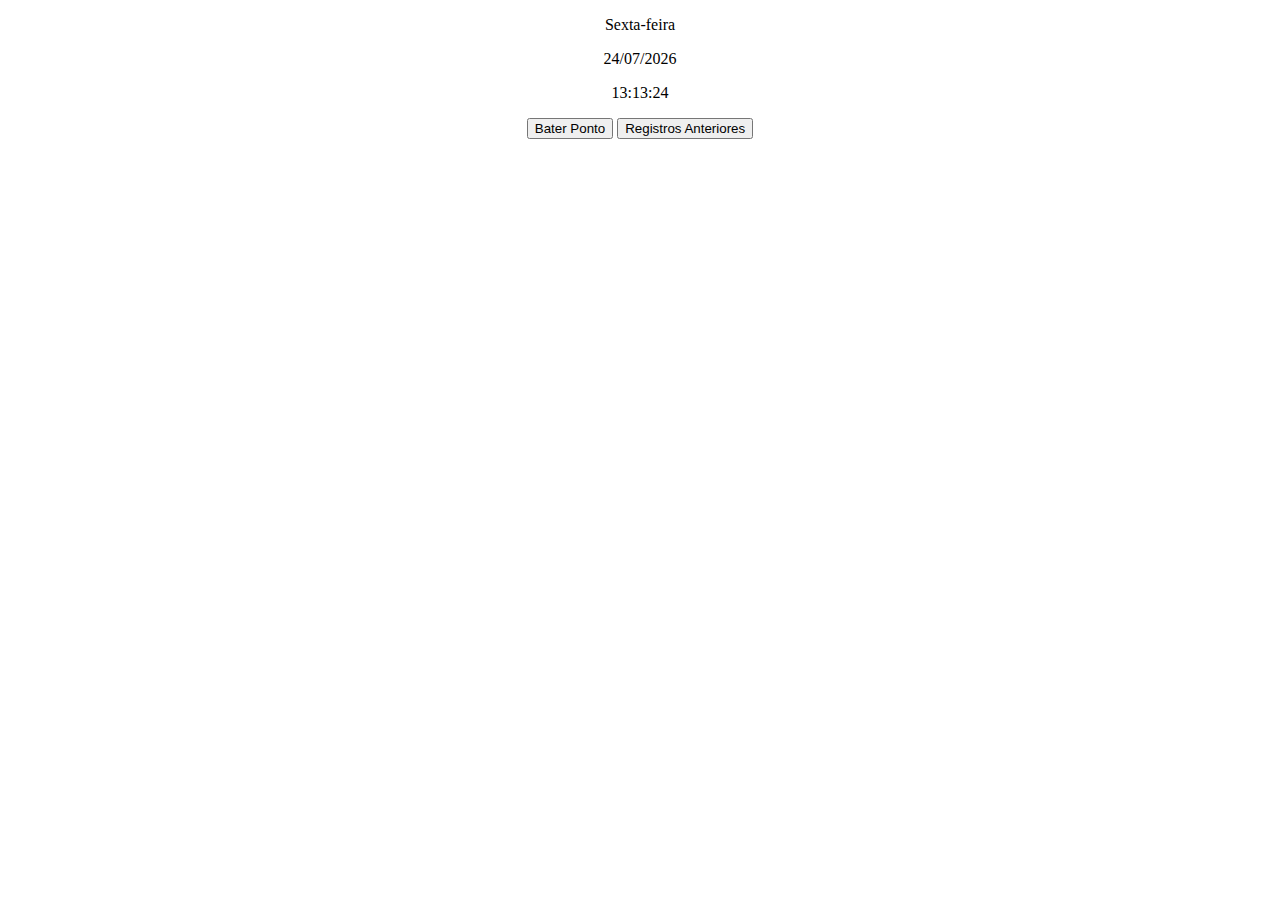
<file: index.html>
<!DOCTYPE html>
<html lang="en">
<head>
    <meta charset="UTF-8">
    <meta name="viewport" content="width=device-width, initial-scale=1.0">
    <title>Sistema de Controle de Ponto</title>
    <link rel="stylesheet" href="style.css">
</head>
<body>
    <div id="alerta-registro-ponto" class="hidden">
        <p>Ponto registrado com sucesso</p>
        <button id="alerta-registro-ponto-fechar">X</button>
    </div>
    <div class="data-hora">
        <p id="dia-semana">X</p>
        <p id="data">dd/mm/aaaa</p>
        <p id="hora"></p>
        <button id="open-dialog">Bater Ponto</button>
       <a href="http://127.0.0.1:5501/html/relatorio.html"><button>Registros Anteriores</button></a>
    </div>
   
    <dialog id="dialog">
        <div class="data-hora">
            <p id="dialog-data"></p>
            <p id="dialog-hora"></p>
        </div>
       
        <div>
            <select name="tipos-ponto" id="tipos-ponto">
                <option value="entrada">Entrada</option>
                <option value="intervalo">Intervalo</option>
                <option value="volta-intervalo">Volta Intervalo</option>
                <option value="saida">Saída</option>
            </select>
            <div class="center-div">
                <p>Data do Ponto</p>
                <input type="date" id="data-ponto" placeholder="dd/mm/aaaa">
            </div>
            <button id="btn-dialog-bater-ponto">Registrar ponto</button>
            <p id="dialog-last-register"></p>
        </div>
       
        <button id="close-dialog" class="data-hora">Fechar</button>
    </dialog>

    <script src="js/script.js"></script>
</body>
</html>
</file>
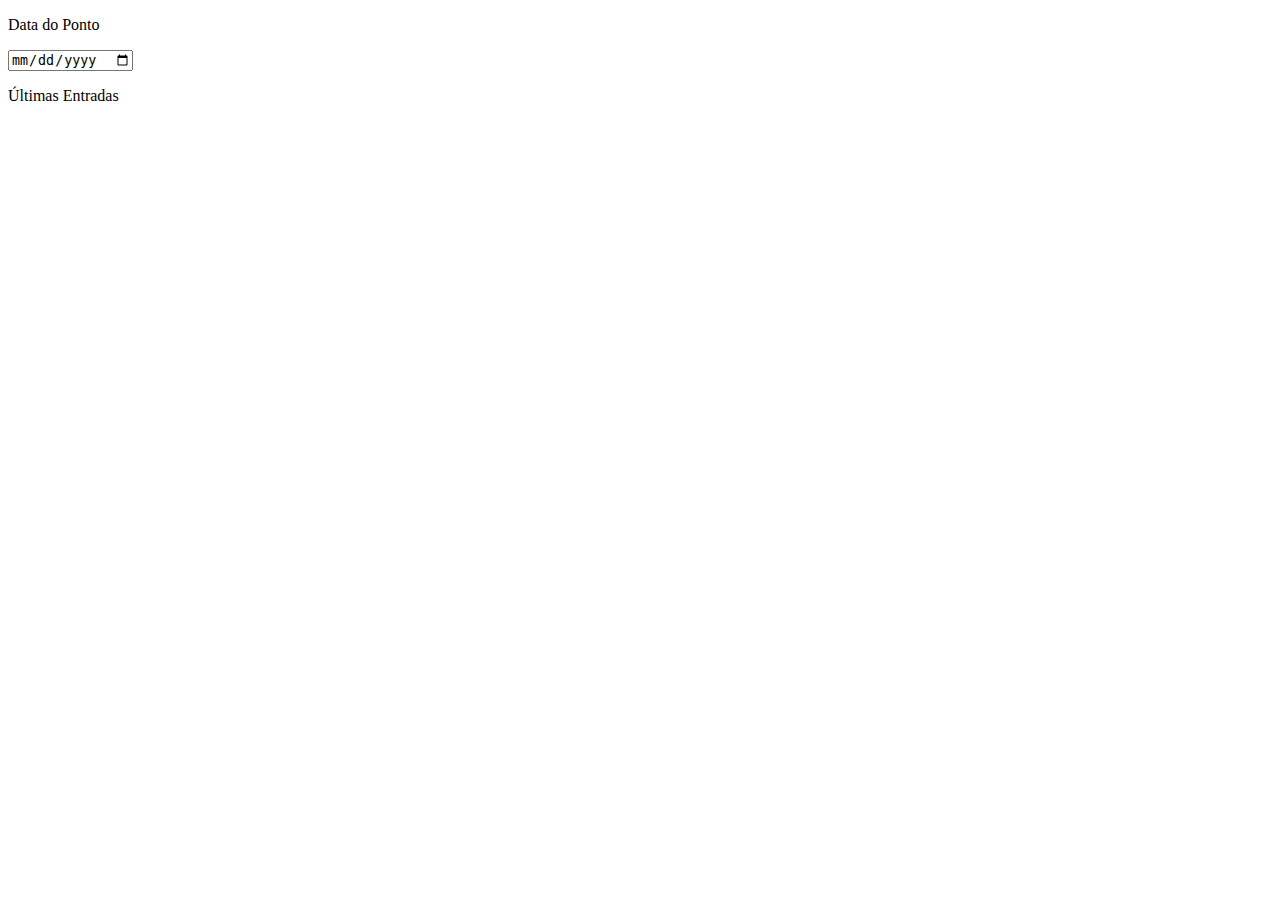
<file: entrada.html>
<!DOCTYPE html>
<html lang="en">
<head>
    <meta charset="UTF-8">
    <meta name="viewport" content="width=device-width, initial-scale=1.0">
    <link rel="stylesheet" href="style.css">
    <script src="js/entrada.js"></script>
    <title>Entrada</title>
</head>
<body>
    <div>
        <p>Data do Ponto</p>
        <input  type="date" id="data" placeholder="dd/mm/aaaa">
    </div>
    <div>
        <p>Últimas Entradas</p>
        
    </div>
</body>
</html>
</file>
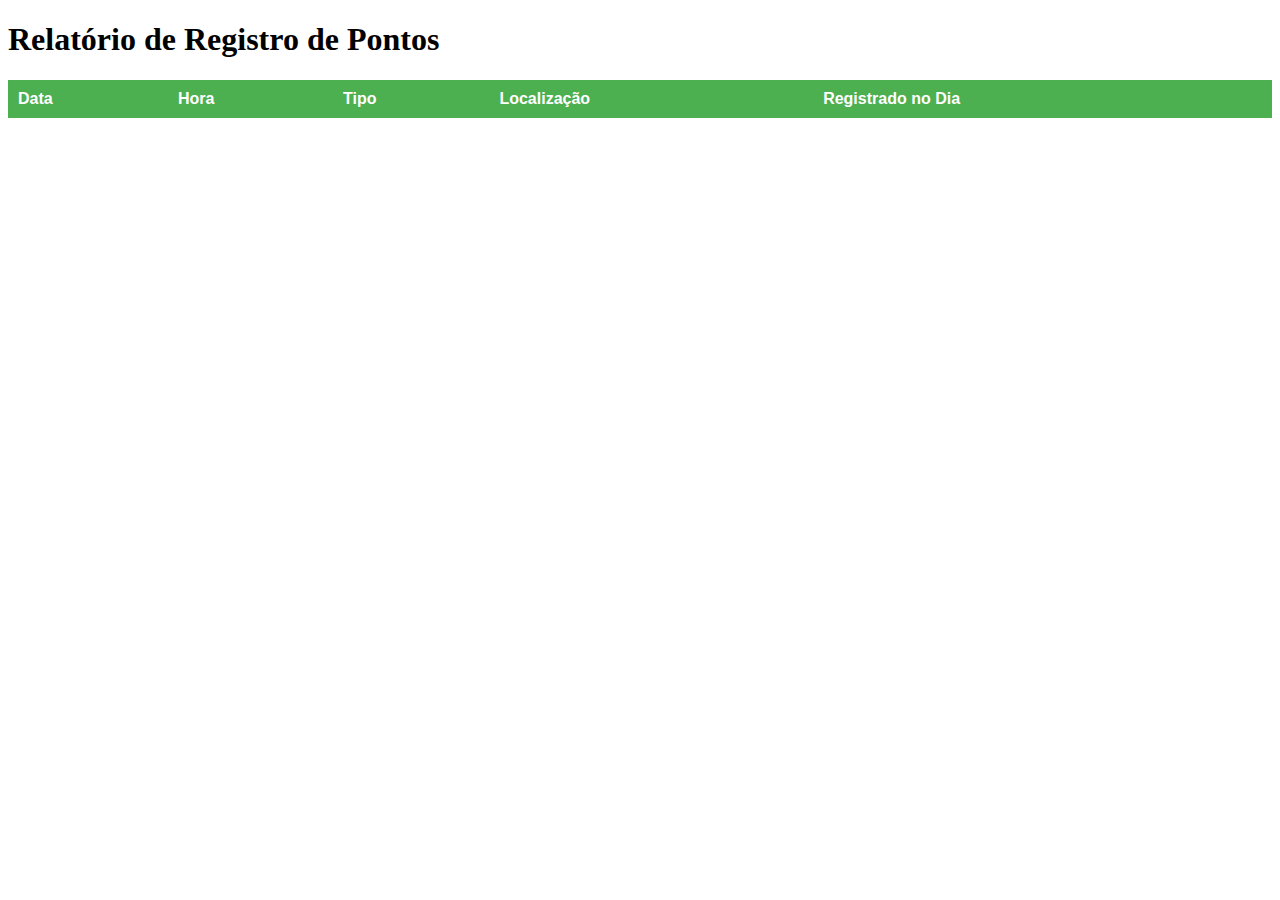
<file: html/relatorio.html>
<!DOCTYPE html>
<html lang="pt-br">
<head>
    <meta charset="UTF-8">
    <meta name="viewport" content="width=device-width, initial-scale=1.0">
    <title>Relatório</title>
    <link rel="stylesheet" href="../style.css">
</head>
<body>
    <h1>Relatório de Registro de Pontos</h1>

    <div id="registros-relatorio">
        <table id="tabela-pontos">
            <thead>
                <tr>
                    <th>Data</th>
                    <th>Hora</th>
                    <th>Tipo</th>
                    <th>Localização</th>
                    <th>Registrado no Dia</th>
                </tr>
            </thead>
            <tbody></tbody>
        </table>        
    </div>    

    <script src="../js/entrada.js"></script>
</body>
</html>
</file>
<file: style.css>
.hidden {
    display: none;
}

.show {
    display: block;
}

.data-hora {
    text-align: center;
    margin-bottom: 20px;
}

#alerta-registro-ponto {
    position: fixed;
    top: 10px;
    right: 10px;
    background: #4CAF50;
    color: white;
    padding: 10px;
    border-radius: 5px;
    box-shadow: 0px 0px 5px rgba(0, 0, 0, 0.3);
}

#tabela-pontos {
    width: 100%;
    border-collapse: collapse;
    margin: 20px 0;
    font-family: Arial, sans-serif;
}

#tabela-pontos th {
    background-color: #4CAF50;
    color: white;
    padding: 10px;
    text-align: left;
}

#tabela-pontos td {
    padding: 8px;
    border: 1px solid #ddd;
    text-align: left;
}

#tabela-pontos tr:nth-child(even) {
    background-color: #f2f2f2;
}

#tabela-pontos tr:hover {
    background-color: #ddd;
}

#tabela-pontos td:last-child {
    text-align: center;
}

@media (max-width: 600px) {
    #tabela-pontos th, #tabela-pontos td {
        font-size: 14px;
        padding: 6px;
    }
}
</file>
